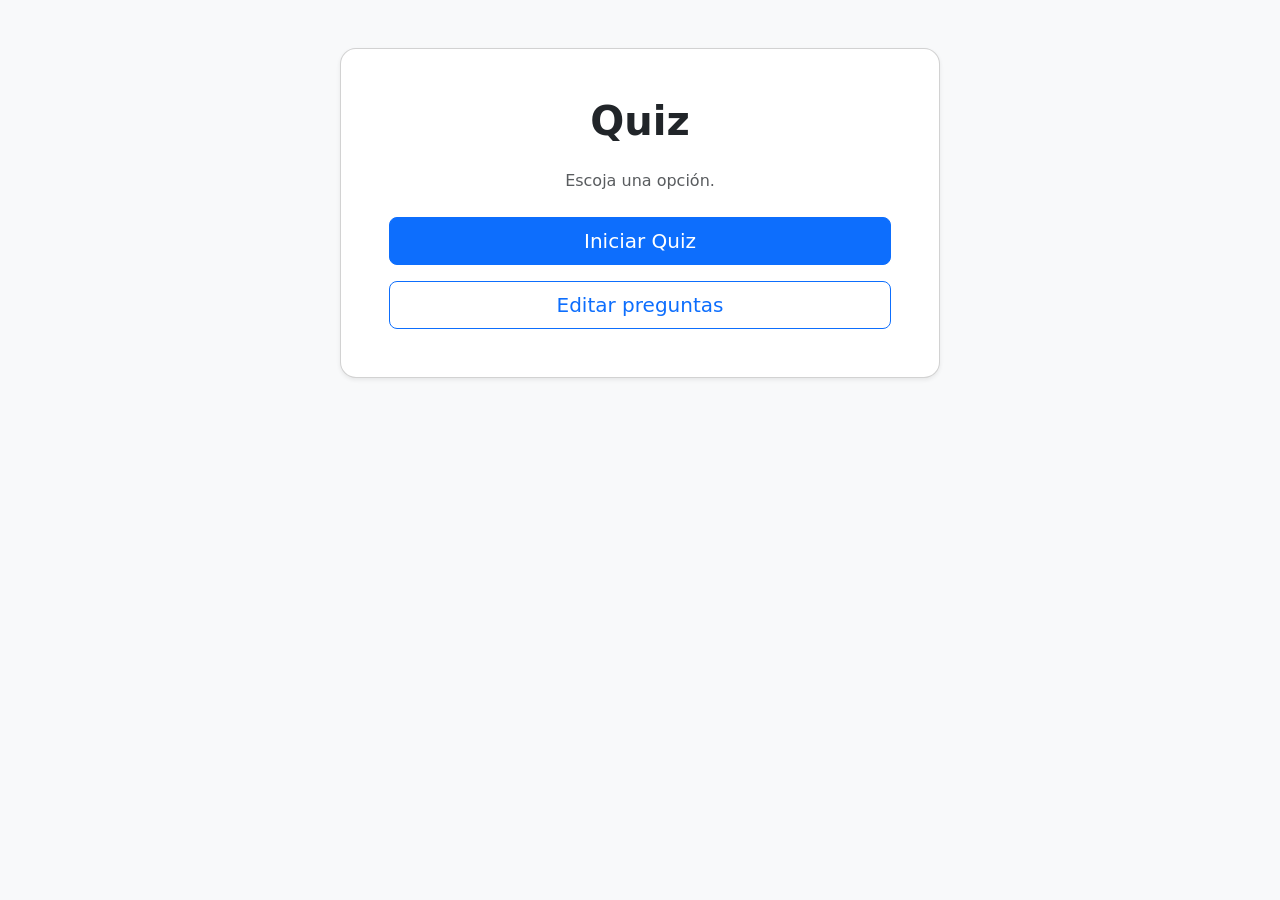
<file: index.html>
<!DOCTYPE html>
<html lang="es">
<head>
  <meta charset="UTF-8">
  <meta name="viewport" content="width=device-width, initial-scale=1.0">
  <title>Quiz</title>

  <link
    href="https://cdn.jsdelivr.net/npm/bootstrap@5.3.8/dist/css/bootstrap.min.css"
    rel="stylesheet"
  >
  <link rel="stylesheet" href="style.css">
</head>

<body class="bg-light">

  <main class="container py-5">

    <section id="inicio" class="pantalla">
      <div class="card mx-auto shadow-sm" style="max-width: 600px;">
        <div class="card-body text-center p-5">

          <h1 class="mb-4">Quiz</h1>

          <p class="text-muted mb-4">
            Escoja una opción.
          </p>

          <div class="d-grid gap-3">

            <button
              id="btn-iniciar-quiz"
              class="btn btn-primary btn-lg"
              type="button"
            >
              Iniciar Quiz
            </button>

            <button
              id="btn-editar-preguntas"
              class="btn btn-outline-primary btn-lg"
              type="button"
            >
              Editar preguntas
            </button>

          </div>

        </div>
      </div>
    </section>

    <section id="quiz" class="pantalla d-none">

      <div class="card mx-auto shadow-sm" style="max-width: 700px;">
        <div class="card-body p-4">

          <div class="d-flex justify-content-between mb-3">
            <span id="numero-pregunta">
              Pregunta 1 de 5
            </span>

            <span id="cantidad-correctas">
              Correctas: 0
            </span>
          </div>

          <div id="contenedor-pregunta">

          </div>

          <div
            id="contenedor-opciones"
            class="d-grid gap-2 mt-4"
          >

          </div>

          <div
            id="resultado-respuesta"
            class="mt-4"
          >

          </div>

          <div class="d-flex justify-content-between mt-4">

            <button
              id="btn-volver-inicio-quiz"
              class="btn btn-secondary"
              type="button"
            >
              Volver
            </button>

            <button
              id="btn-siguiente"
              class="btn btn-primary"
              type="button"
            >
              Siguiente
            </button>

          </div>

        </div>
      </div>

    </section>

    <section id="editor" class="pantalla d-none">

      <div class="card mx-auto shadow-sm" style="max-width: 900px;">
        <div class="card-body p-4">

          <div class="d-flex justify-content-between align-items-center mb-4">

            <h2 class="m-0">
              Editar preguntas
            </h2>

            <button
              id="btn-agregar-pregunta"
              class="btn btn-success"
              type="button"
            >
              Agregar pregunta
            </button>

          </div>

          <div id="contenedor-editor">

          </div>

          <div class="d-flex justify-content-between mt-4">

            <button
              id="btn-volver-inicio-editor"
              class="btn btn-secondary"
              type="button"
            >
              Volver
            </button>

            <button
              id="btn-guardar-preguntas"
              class="btn btn-primary"
              type="button"
            >
              Guardar cambios
            </button>

          </div>

        </div>
      </div>

    </section>

    <section id="resultado-final" class="pantalla d-none">

      <div class="card mx-auto shadow-sm" style="max-width: 600px;">
        <div class="card-body text-center p-5">

          <h2 class="mb-4">
            Resultado
          </h2>

          <p
            id="texto-resultado-final"
            class="fs-4"
          >
          </p>

          <div class="d-grid gap-3 mt-4">

            <button
              id="btn-reiniciar-quiz"
              class="btn btn-primary"
              type="button"
            >
              Volver a intentar
            </button>

            <button
              id="btn-volver-inicio-resultado"
              class="btn btn-outline-secondary"
              type="button"
            >
              Volver al inicio
            </button>

          </div>

        </div>
      </div>

    </section>

  </main>

  <script src="Copia de script.js"></script>

</body>
</html>
</file>
<file: style.css>
body {
  min-height: 100vh;
}

.pantalla {
  width: 100%;
}

.card {
  border-radius: 16px;
}

#contenedor-opciones button {
  text-align: left;
  padding: 12px 16px;
}

#contenedor-opciones button:hover {
  transform: translateY(-1px);
}

#contenedor-editor .card {
  border: 1px solid #dee2e6;
}

#contenedor-editor .card-title {
  font-weight: 600;
}

#resultado-respuesta {
  min-height: 50px;
}

h1,
h2,
h3,
h5 {
  font-weight: 700;
}

button {
  transition: 0.2s ease;
}
</file>
